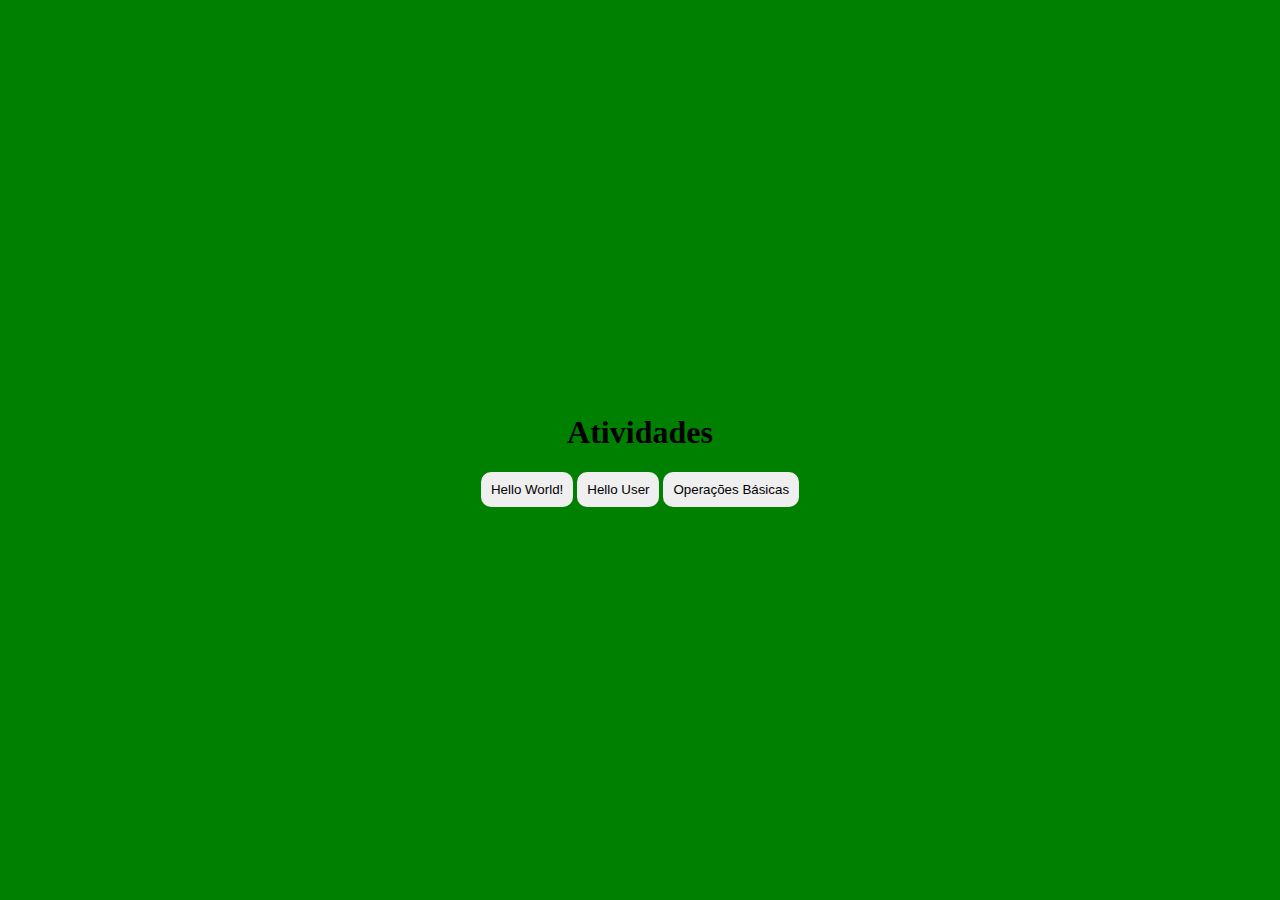
<file: index.html>
<!DOCTYPE html>
<html>
<head>
    <title>Atividades JN</title>

    <link rel="stylesheet" href="css/style.css">

    <script type="text/javascript" src="scripts/hello-world.js"></script>
    <script type="text/javascript" src="scripts/hello-user.js"></script>
    <script type="text/javascript" src="scripts/operacoes-basicas.js"></script>
</head>
<body>
    <h1>Atividades</h1>
    <div class="container">
        <button onclick="HelloWorld()">Hello World!</button>
        <button onclick="HelloUser()">Hello User</button>
        <button onclick="OperacoesBasicas()">Operações Básicas</button>
    </div>


</body>
</html>
</file>
<file: css/style.css>
html, body{
  width: 100%;
  height: 100%;
  background-color: green;
  
  display: flex;
  justify-content: center;
  align-items: center;
  flex-direction: column;
}

button{
  padding: 10px;
  border: 0;
  border-radius: 10px;
}

.container{

}
</file>
